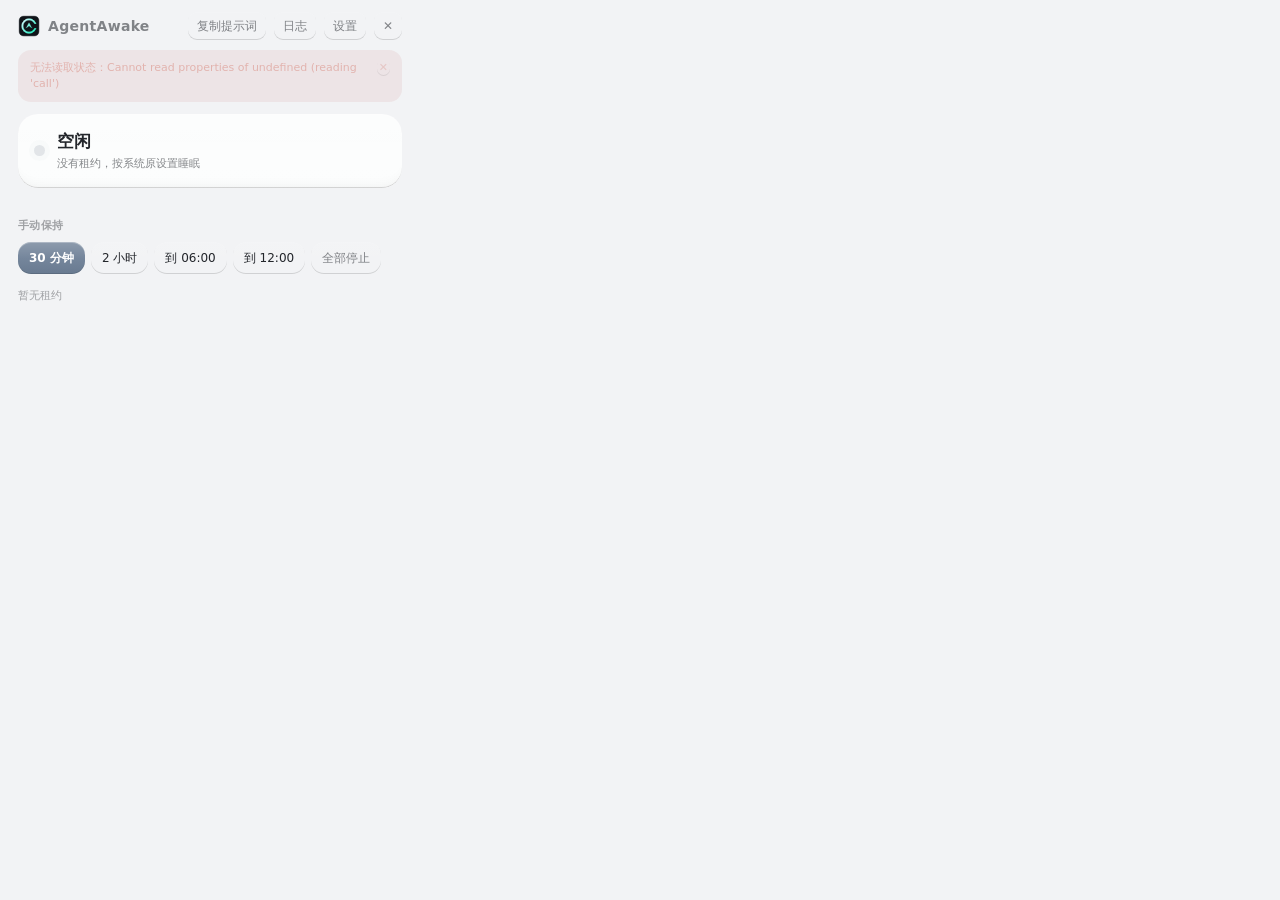
<file: panel/web/index.html>
<!DOCTYPE html>
<html lang="zh-CN">
<head>
<meta charset="UTF-8" />
<meta name="viewport" content="width=device-width, initial-scale=1" />
<title>AgentAwake</title>
<link rel="stylesheet" href="style.css" />
</head>
<body>
  <div class="app">
    <header class="titlebar" style="--app-region: drag">
      <img class="titlebar-icon" src="icon.png" alt="" />
      <span class="titlebar-name">AgentAwake</span>
      <span class="titlebar-build" id="buildTag"></span>
      <div class="spacer"></div>
      <button class="ghost" id="copyPromptBtn" title="复制给 agent 的使用说明">复制提示词</button>
      <button class="ghost" id="navLogBtn">日志</button>
      <button class="ghost" id="navBtn">设置</button>
      <button class="ghost close" id="closeBtn" title="关闭">✕</button>
    </header>

    <main id="pageStatus">
      <div class="alert" id="alert" hidden>
        <span class="alert-text"></span>
        <button class="alert-close" id="alertClose" title="忽略">✕</button>
      </div>

      <section class="fixed-top">
        <div class="status-card">
          <span class="dot" id="dot"></span>
          <div class="status-text">
            <strong id="statusLabel">空闲</strong>
            <span class="muted" id="statusSub">没有租约，按系统原设置睡眠</span>
          </div>
        </div>

        <section class="chips" id="powerChips"></section>

        <section class="actions">
          <p class="section-title">手动保持</p>
          <div class="btn-row" id="holdBtns">
            <button class="btn primary" data-min="30">30 分钟</button>
            <button class="btn" data-hours="2">2 小时</button>
            <button class="btn" data-until="06:00">到 06:00</button>
            <button class="btn" data-until="12:00">到 12:00</button>
            <button class="btn quiet" id="stopBtn">全部停止</button>
          </div>
        </section>
      </section>

      <!-- 动态租约列表：占据剩余空间，多了自己滚 -->
      <section class="lease-list" id="leases"></section>
    </main>

    <main id="pageLog" hidden>
      <div class="log-head">
        <h2 class="page-title">日志</h2>
        <span class="muted" id="logCount"></span>
        <div class="spacer"></div>
        <button class="btn small quiet" id="clearLogBtn">清空</button>
      </div>
      <section class="log-list" id="logList"></section>
    </main>

    <main id="pageSettings" hidden>
      <h2 class="page-title">设置</h2>

      <div class="card">
        <div class="setting-head">
          <span>任务胶囊位置</span>
          <span class="muted value" id="offsetVal">+0 px</span>
        </div>
        <input type="range" id="offsetRange" min="-1400" max="1400" step="10" value="0" aria-label="任务胶囊位置" />
        <div class="setting-foot">
          <span class="muted hint">调整任务栏任务胶囊的左右位置</span>
          <button class="btn small" id="resetOffset">重置</button>
        </div>
      </div>

      <div class="card row">
        <div class="grow">
          <div class="setting-head"><span>在任务栏显示任务胶囊</span></div>
          <p class="muted hint">关闭后只剩托盘图标</p>
        </div>
        <label class="switch">
          <input type="checkbox" id="showBarSwitch" aria-label="在任务栏显示任务胶囊" />
          <span class="track"><span class="knob"></span></span>
        </label>
      </div>

      <div class="card row">
        <div class="grow">
          <div class="setting-head"><span>保持中呼吸闪烁</span></div>
          <p class="muted hint">保持期间任务栏胶囊轻微明暗变化，关闭则完全静止</p>
        </div>
        <label class="switch">
          <input type="checkbox" id="pulseSwitch" aria-label="保持中呼吸闪烁" />
          <span class="track"><span class="knob"></span></span>
        </label>
      </div>

      <div class="card">
        <div class="setting-head">
          <span>agent 最长保持</span>
          <span class="muted value" id="maxHoursVal">12 小时</span>
        </div>
        <input type="range" id="maxHoursRange" min="1" max="24" step="1" value="12" aria-label="agent 最长保持小时数" />
        <p class="muted hint">agent 申请后一直保持到它说完成；这是防止忘记释放的兜底上限。</p>
      </div>

      <div class="card prompt-card">
        <div class="setting-head">
          <span>Agent 提示词</span>
          <div class="prompt-actions">
            <button class="btn small" id="promptEdit">编辑</button>
            <button class="btn small quiet" id="promptReset" hidden>恢复默认</button>
            <button class="btn small" id="promptCancel" hidden>取消</button>
            <button class="btn small primary" id="promptSave" hidden>保存</button>
          </div>
        </div>
        <pre class="prompt-view" id="promptView"></pre>
        <textarea class="prompt-edit" id="promptEditBox" hidden spellcheck="false"></textarea>
        <p class="muted hint">标题栏「设置」左边可一键复制。只有点「编辑」后内容才可修改。</p>
      </div>
    </main>

    <footer id="toast" class="toast" hidden>
      <span class="spinner" id="toastSpinner" hidden></span>
      <span id="toastText"></span>
    </footer>
  </div>

  <script src="app.js"></script>
</body>
</html>
</file>
<file: panel/web/style.css>
/* AgentAwake 面板 — 柔和低饱和、无边框、微拟物圆角 */

:root {
  --bg: #17191d;
  --text: #e6e8ec;
  --muted: rgba(230, 232, 236, 0.5);
  --faint: rgba(230, 232, 236, 0.34);
  /* 日志正文：比 muted 亮一档，小字号下才不显得糊 */
  --text-soft: rgba(230, 232, 236, 0.82);
  --panel: rgba(255, 255, 255, 0.038);
  --panel-strong: rgba(255, 255, 255, 0.058);
  --accent: #8fa6c4;        /* 柔和雾蓝，不用绿色 */
  --accent-text: #10141a;
  --danger: #c98a84;
  --warn: #c9a878;
  --radius-lg: 20px;
  --radius-md: 13px;
  --radius-sm: 10px;
  --ease: cubic-bezier(0.22, 0.85, 0.3, 1);
  --dur: 190ms;
}

@media (prefers-color-scheme: light) {
  :root {
    --bg: #f2f3f5;
    --text: #23262b;
    --muted: rgba(35, 38, 43, 0.55);
    --faint: rgba(35, 38, 43, 0.4);
    --text-soft: rgba(35, 38, 43, 0.82);
    --panel: rgba(255, 255, 255, 0.78);
    --panel-strong: rgba(255, 255, 255, 0.95);
    --accent: #6d7f96;
    --accent-text: #ffffff;
    --toast-bg: #ffffff;
    --danger: #a8595a;
    --warn: #9a7638;
  }
}

* { box-sizing: border-box; }
[hidden] { display: none !important; }

html, body {
  margin: 0;
  width: 420px;
  background: var(--bg);
  color: var(--text);
  font: 13px/1.5 "Segoe UI Variable Text", "Segoe UI", system-ui, -apple-system,
        "PingFang SC", "Microsoft YaHei UI", sans-serif;
  /* 不要用 -webkit-font-smoothing: antialiased：Windows 上会关掉子像素渲染，
     小字号发虚（这正是面板字看着「糊」的原因） */
  user-select: none;
}

/* 隐藏系统滚动条：内容自己控制，不让它破坏观感 */
html, body, main {
  scrollbar-width: none;
}
main::-webkit-scrollbar,
body::-webkit-scrollbar { width: 0; height: 0; }

.app {
  display: flex;
  flex-direction: column;
  height: 100vh;
  padding: 0 18px 18px;
}

/* ---------- 标题栏（无边框、无阴影） ---------- */
.titlebar {
  display: flex;
  align-items: center;
  gap: 8px;
  padding: 12px 0 10px;
}
.titlebar-icon {
  width: 22px;
  height: 22px;
  border-radius: 6px;
  object-fit: contain;
  pointer-events: none;
  flex-shrink: 0;
}
.titlebar-name {
  font-size: 14px;
  font-weight: 600;
  letter-spacing: .3px;
  color: var(--muted);
}
.titlebar-build {
  font-size: 10px;
  color: var(--faint);
  opacity: .75;
  font-variant-numeric: tabular-nums;
  white-space: nowrap;
  overflow: hidden;
  text-overflow: ellipsis;
  flex: 0 1 auto;
  min-width: 0;
}
.spacer { flex: 1; }

/* ---------- 通用 ---------- */
.muted { color: var(--muted); font-size: 11px; }
.grow { flex: 1; }

main {
  display: flex;
  flex-direction: column;
  gap: 12px;
  flex: 1;
  min-height: 0;
}

/* 上方固定区：不滚动 */
.fixed-top {
  display: flex;
  flex-direction: column;
  gap: 12px;
  flex: 0 0 auto;
}

/* 下方动态列表：占满剩余高度，自己滚 */
.lease-list {
  display: flex;
  flex-direction: column;
  gap: 8px;
  flex: 1 1 auto;
  min-height: 0;
  overflow-y: auto;
  padding-top: 2px;
  scrollbar-width: none;
}
.lease-list::-webkit-scrollbar {
  display: none;
  width: 0;
  height: 0;
}
.lease-list:empty::after,
.lease-list.empty::after {
  content: "暂无租约";
  color: var(--faint);
  font-size: 11px;
}

/* 微拟物：轻量的外亮内暗渐变 + 内高光（克制版） */
.card, .status-card, .lease, .chip {
  background:
    linear-gradient(180deg,
      rgba(255, 255, 255, 0.045) 0%,
      rgba(255, 255, 255, 0.024) 45%,
      rgba(255, 255, 255, 0.012) 100%),
    var(--panel);
  border-radius: var(--radius-lg);
  padding: 15px 16px;
  box-shadow:
    inset 0 1px 0 rgba(255, 255, 255, 0.055),
    inset 0 12px 16px -14px rgba(255, 255, 255, 0.03),
    inset 0 -1px 0 rgba(0, 0, 0, 0.14),
    inset 0 -12px 16px -16px rgba(0, 0, 0, 0.1);
}

h1 { margin: 0; font-size: 19px; font-weight: 600; letter-spacing: .2px; }
h2 { margin: 2px 0 2px; font-size: 17px; font-weight: 600; }

/* ---------- 按钮：柔和、无发光、无边框 ---------- */
button {
  font: inherit;
  color: var(--text);
  cursor: pointer;
  border: 0;
  border-radius: var(--radius-md);
  padding: 8px 14px;
  background:
    linear-gradient(180deg,
      rgba(255, 255, 255, 0.065) 0%,
      rgba(255, 255, 255, 0.034) 50%,
      rgba(255, 255, 255, 0.022) 100%);
  box-shadow:
    inset 0 1px 0 rgba(255, 255, 255, 0.07),
    inset 0 8px 10px -9px rgba(255, 255, 255, 0.035),
    inset 0 -1px 0 rgba(0, 0, 0, 0.14);
  transition: background var(--dur) var(--ease), transform var(--dur) var(--ease),
              opacity var(--dur) var(--ease);
}
button:hover {
  background:
    linear-gradient(180deg,
      rgba(255, 255, 255, 0.095) 0%,
      rgba(255, 255, 255, 0.05) 50%,
      rgba(255, 255, 255, 0.03) 100%);
}
button:active { transform: scale(0.975); }
button:disabled { opacity: .6; cursor: default; }
button:focus-visible,
input[type="range"]:focus-visible,
.switch input:focus-visible + .track {
  outline: 2px solid var(--accent);
  outline-offset: 2px;
}
button.primary {
  background:
    linear-gradient(180deg,
      rgba(255, 255, 255, 0.22) 0%,
      rgba(255, 255, 255, 0.05) 52%,
      rgba(0, 0, 0, 0.04) 100%),
    var(--accent);
  color: var(--accent-text);
  font-weight: 600;
  box-shadow:
    inset 0 1px 0 rgba(255, 255, 255, 0.28),
    inset 0 -1px 0 rgba(0, 0, 0, 0.12);
}
button.primary:hover {
  background:
    linear-gradient(180deg,
      rgba(255, 255, 255, 0.28) 0%,
      rgba(255, 255, 255, 0.08) 52%,
      rgba(0, 0, 0, 0.04) 100%),
    var(--accent);
}
button.quiet { color: var(--muted); }
button.small { padding: 5px 11px; font-size: 11px; border-radius: 9px; }
button.ghost {
  background: transparent;
  padding: 5px 9px;
  font-size: 12px;
  color: var(--muted);
  border-radius: 9px;
  white-space: nowrap;
  flex: 0 0 auto;
}
button.ghost:hover { background: var(--panel-strong); color: var(--text); }
button.ghost.close:hover { color: var(--danger); }

/* 异常提醒 */
.alert {
  display: flex;
  align-items: flex-start;
  gap: 8px;
  padding: 10px 12px;
  border-radius: var(--radius-md);
  background: rgba(201, 138, 132, 0.14);
  color: #e2b3ae;
  font-size: 11px;
  line-height: 1.45;
  animation: fade var(--dur) var(--ease);
}
.alert-text { flex: 1; white-space: pre-wrap; word-break: break-word; user-select: text; }
.alert-close {
  background: transparent;
  padding: 0 2px;
  color: inherit;
  opacity: .6;
  font-size: 11px;
}
.alert-close:hover { opacity: 1; background: transparent; }

/* ---------- 状态页 ---------- */
.status-card { display: flex; align-items: center; gap: 12px; }
.status-text { display: flex; flex-direction: column; gap: 2px; }
.status-text strong { font-size: 17px; font-weight: 600; }

/* 状态灯：柔和光晕 + 平滑切换 */
.dot {
  width: 11px; height: 11px;
  border-radius: 50%;
  flex: 0 0 auto;
  background: rgba(200, 205, 212, 0.5);
  box-shadow: 0 0 0 5px rgba(200, 205, 212, 0.07);
  transition: background var(--dur) var(--ease), box-shadow var(--dur) var(--ease);
}
.dot.on {
  background: #7fc99b;
  box-shadow: 0 0 0 5px rgba(127, 201, 155, 0.1), 0 0 14px rgba(127, 201, 155, 0.22);
}
.dot.err {
  background: var(--danger);
  box-shadow: 0 0 0 5px rgba(201, 138, 132, 0.12);
}

/* 三个指标块 */
.chips { display: grid; grid-template-columns: repeat(3, 1fr); gap: 10px; }
.chip {
  display: flex;
  align-items: center;
  gap: 9px;
  padding: 11px 13px;
  border-radius: var(--radius-md);
  animation: fade var(--dur) var(--ease);
}
.chip svg { width: 17px; height: 17px; flex: 0 0 auto; opacity: .62; }
.chip-body { display: flex; flex-direction: column; gap: 0; min-width: 0; }
.chip-label { font-size: 10px; color: var(--faint); letter-spacing: .2px; }
.chip-value { font-size: 12.5px; font-weight: 600; font-variant-numeric: tabular-nums; }

/* 租约 */
.lease { display: flex; align-items: center; gap: 10px; padding: 12px 14px; border-radius: var(--radius-md); }
.lease-info { display: flex; flex-direction: column; gap: 3px; min-width: 0; flex: 1; }
.lease-top { display: flex; align-items: baseline; gap: 7px; min-width: 0; }
.lease-name { flex: 0 1 auto; min-width: 0; font-size: 13px; font-weight: 600; white-space: nowrap; overflow: hidden; text-overflow: ellipsis; }
.lease-tag { flex: 0 0 auto; white-space: nowrap; font-size: 10px; color: var(--faint); }
.lease-detail { font-size: 10.5px; color: var(--faint); }
.lease.dead { opacity: .45; }

/* 新租约行入场：只动 transform/opacity，避免整块重绘 */
.lease.enter {
  animation: lease-in 260ms var(--ease) both;
}
@keyframes lease-in {
  from { opacity: 0; transform: translateY(7px); }
  to   { opacity: 1; transform: none; }
}

.section-title {
  margin: 2px 0 8px;
  font-size: 10.5px;
  font-weight: 600;
  letter-spacing: .4px;
  color: var(--faint);
}
.actions { margin-top: auto; padding-top: 4px; }
.btn-row { display: flex; flex-wrap: wrap; gap: 6px; }
.btn-row button { padding: 7px 11px; font-size: 12px; }

/* ---------- 日志页：固定窗口高度，列表内部滚动 ---------- */
main#pageLog {
  gap: 8px;
  padding-bottom: 6px;
}
.log-head {
  display: flex;
  align-items: baseline;
  gap: 8px;
  flex: 0 0 auto;
}
.log-list {
  display: flex;
  flex-direction: column;
  gap: 1px;
  flex: 1 1 auto;
  min-height: 0;
  overflow-y: auto;
  /* 顶部留白：第一行的圆点/竖线不贴着列表边缘（被硬切的观感） */
  padding: 6px 0 4px;
  /* 抵消 .lrow 的内边距，让日志文本与「日志」标题同一左边缘 */
  margin: 0 -8px;
  scrollbar-width: none;
}
.log-list::-webkit-scrollbar { display: none; width: 0; height: 0; }
.log-list:empty::after {
  content: "暂无日志";
  color: var(--faint);
  font-size: 11px;
}

/* 日志行：时间 + 来源 + 消息，单行截断，悬停看全文 */
.lrow {
  position: relative;
  display: flex;
  align-items: baseline;
  gap: 8px;
  padding: 5px 8px;
  border-radius: 7px;
  font-size: 12px;
  line-height: 1.5;
}
.lrow:hover { background: var(--panel); }

/* ---------- 租约泳道（类 git 连线） ---------- */
/* 每行左侧的槽：同一张租约的「新建→结束」是一条竖线，起点实心点、终点空心圈。
   最新在上：结束点在上、新建点在下，线跨行连续（上下各多画 1px 盖住行间距）。 */
.lgutter {
  position: absolute;
  left: 4px;
  top: 0;
  bottom: 0;
  pointer-events: none;
}
.lline {
  position: absolute;
  top: -1px;
  bottom: -1px;
  width: 1.5px;
  transform: translateX(-50%);
  border-radius: 1px;
  opacity: 0.5;
}
/* 延伸到最新一行（窗口顶端）的线：向上渐隐，表示「还在继续」而不是被硬切 */
.lline.edge {
  -webkit-mask-image: linear-gradient(to bottom, transparent 0, #000 10px);
  mask-image: linear-gradient(to bottom, transparent 0, #000 10px);
}
.ldot {
  position: absolute;
  top: 50%;
  width: 7px;
  height: 7px;
  border-radius: 50%;
  transform: translate(-50%, -50%);
  background: var(--lane);
  box-shadow: 0 0 0 2px var(--bg);
}
/* 结束点画成空心圈：有始（实心）有终（圈） */
.ldot.end {
  background: var(--bg);
  border: 1.5px solid var(--lane);
  width: 6px;
  height: 6px;
  box-sizing: content-box;
}
/* 中途调整（extend）：小一号的实心点 */
.ldot.mid {
  width: 4px;
  height: 4px;
  box-shadow: none;
  opacity: 0.8;
}

.ltime {
  flex: 0 0 auto;
  color: var(--muted);
  font-variant-numeric: tabular-nums;
}
.lsrc {
  flex: 0 0 auto;
  font-size: 11px;
  color: var(--muted);
  min-width: 62px;
}
/* 来源着色：awake 雾蓝、supervisor 绿、panel 中性、watchdog 琥珀 */
.lsrc.awake { color: var(--accent); }
.lsrc.supervisor { color: #7fc99b; }
.lsrc.watchdog { color: var(--warn); }
.lmsg {
  flex: 1 1 auto;
  min-width: 0;
  white-space: nowrap;
  overflow: hidden;
  text-overflow: ellipsis;
  color: var(--text-soft);
  user-select: text;
  /* 给右侧悬浮「复制」按钮让位，避免盖住行尾文字 */
  padding-right: 44px;
}
.lrow.warn .lmsg { color: var(--warn); }

/* 每行右侧悬浮「复制」：平时隐藏，悬停出现。
   注意顶部的 transform 是绝对定位的垂直居中，按下时必须一并保留——
   全局 button:active 的 scale() 会覆盖 transform，按钮会往下掉半个身位。 */
.lcopy {
  position: absolute;
  right: 6px;
  top: 50%;
  transform: translateY(-50%);
  opacity: 0;
  pointer-events: none;
  padding: 2px 8px;
  font-size: 10px;
  border-radius: 7px;
  color: var(--muted);
  background: var(--panel-strong);
  transition: opacity var(--dur) var(--ease), transform var(--dur) var(--ease);
}
.lrow:hover .lcopy { opacity: 1; pointer-events: auto; }
.lcopy:hover { color: var(--text); }
.lcopy:active { transform: translateY(-50%) scale(0.96); }

#clearLogBtn.danger { color: var(--danger); }
#clearLogBtn.danger:hover { color: var(--danger); opacity: 1; }

/* ---------- 设置页：内间距收紧 ---------- */
main#pageSettings {
  overflow-y: auto;
  gap: 10px;
  padding-bottom: 4px;
}
#pageSettings .card {
  display: flex;
  flex-direction: column;
  gap: 8px;
  padding: 12px 14px;
  border-radius: var(--radius-md);
}
#pageSettings .card.row {
  flex-direction: row;
  align-items: center;
  gap: 12px;
}
#pageSettings .card.row .grow { display: flex; flex-direction: column; gap: 1px; }
#pageSettings .hint { margin: 0; }
#pageSettings input[type="range"] { height: 16px; }
.setting-head { display: flex; align-items: baseline; justify-content: space-between; gap: 10px; }
.setting-foot { display: flex; align-items: center; justify-content: space-between; gap: 10px; }
.value { font-variant-numeric: tabular-nums; }
.hint { font-size: 10.5px; }

/* Agent 提示词：查看态 / 编辑态 */
#pageSettings .prompt-card { gap: 10px; }
.prompt-actions { display: flex; align-items: center; gap: 6px; flex-wrap: wrap; justify-content: flex-end; }
.prompt-view, .prompt-edit {
  margin: 0;
  width: 100%;
  padding: 10px 12px;
  border-radius: var(--radius-sm);
  border: 0;
  background: rgba(0, 0, 0, 0.18);
  color: var(--text);
  font: 10.5px/1.55 "Cascadia Mono", Consolas, "Microsoft YaHei UI", monospace;
  white-space: pre-wrap;
  word-break: break-word;
  user-select: text;
}
.prompt-view { overflow: visible; }
.prompt-edit { min-height: 190px; height: auto; resize: none; overflow: hidden; }
.prompt-edit:focus { box-shadow: inset 0 0 0 1px var(--accent); }

/* 滑条 */
input[type="range"] {
  -webkit-appearance: none;
  appearance: none;
  width: 100%;
  height: 18px;
  background: transparent;
  margin: 0;
}
input[type="range"]::-webkit-slider-runnable-track {
  height: 5px;
  border-radius: 999px;
  background: rgba(255, 255, 255, 0.09);
}
input[type="range"]::-webkit-slider-thumb {
  -webkit-appearance: none;
  width: 15px; height: 15px;
  margin-top: -5px;
  border-radius: 50%;
  background: #dfe3e8;
  transition: transform var(--dur) var(--ease);
}
input[type="range"]:active::-webkit-slider-thumb { transform: scale(1.14); }

/* Switch */
.switch { position: relative; display: inline-flex; flex: 0 0 auto; cursor: pointer; }
.switch input { position: absolute; opacity: 0; width: 0; height: 0; }
.switch .track {
  width: 40px; height: 23px; border-radius: 999px;
  background: rgba(255, 255, 255, 0.12);
  transition: background var(--dur) var(--ease);
  display: inline-flex; align-items: center; padding: 2px;
}
.switch .knob {
  width: 19px; height: 19px; border-radius: 50%;
  background: #dfe3e8;
  transition: transform var(--dur) var(--ease);
}
.switch input:checked + .track { background: var(--accent); }
.switch input:checked + .track .knob { transform: translateX(17px); }

/* Toast：深色胶囊，水平居中（不用位移偏移），宽度跟随内容 */
.toast {
  position: fixed;
  left: 0;
  right: 0;
  bottom: 16px;
  z-index: 20;
  margin: 0 auto;
  width: max-content;
  max-width: calc(100% - 32px);
  transform: translateY(8px) scale(0.97);
  padding: 8px 14px;
  border-radius: 14px;
  font-size: 11.5px;
  text-align: center;
  display: flex;
  align-items: center;
  justify-content: center;
  gap: 8px;
  color: #E8EAED;
  background:
    linear-gradient(180deg,
      rgba(255, 255, 255, 0.10) 0%,
      rgba(255, 255, 255, 0.055) 46%,
      rgba(255, 255, 255, 0.035) 100%),
    rgba(34, 37, 42, 0.98);
  box-shadow:
    inset 0 1px 0 rgba(255, 255, 255, 0.10),
    inset 0 -1px 0 rgba(0, 0, 0, 0.22);
  opacity: 0;
  transition: opacity 240ms var(--ease), transform 240ms var(--ease);
  pointer-events: none;
}
.toast.show {
  opacity: 1;
  transform: translateY(0) scale(1);
}
.toast.show { opacity: 1; transform: none; }

/* Toast 内置加载图标：纯 CSS 转圈，不占布局 */
.spinner {
  width: 12px;
  height: 12px;
  flex: 0 0 auto;
  border-radius: 50%;
  border: 2px solid rgba(255, 255, 255, 0.28);
  border-top-color: #E8EAED;
  animation: spin 700ms linear infinite;
}
@keyframes spin {
  to { transform: rotate(360deg); }
}

/* 面板状态块保持静止：呼吸只用于任务栏胶囊，避免盯着面板时一直闪 */
@keyframes fade {
  from { opacity: 0; }
  to { opacity: 1; }
}

/* 用户要求减少动画时全部静止 */
@media (prefers-reduced-motion: reduce) {
  *, *::before, *::after {
    animation-duration: 0.001ms !important;
    animation-iteration-count: 1 !important;
    transition-duration: 0.001ms !important;
  }
}
</file>
